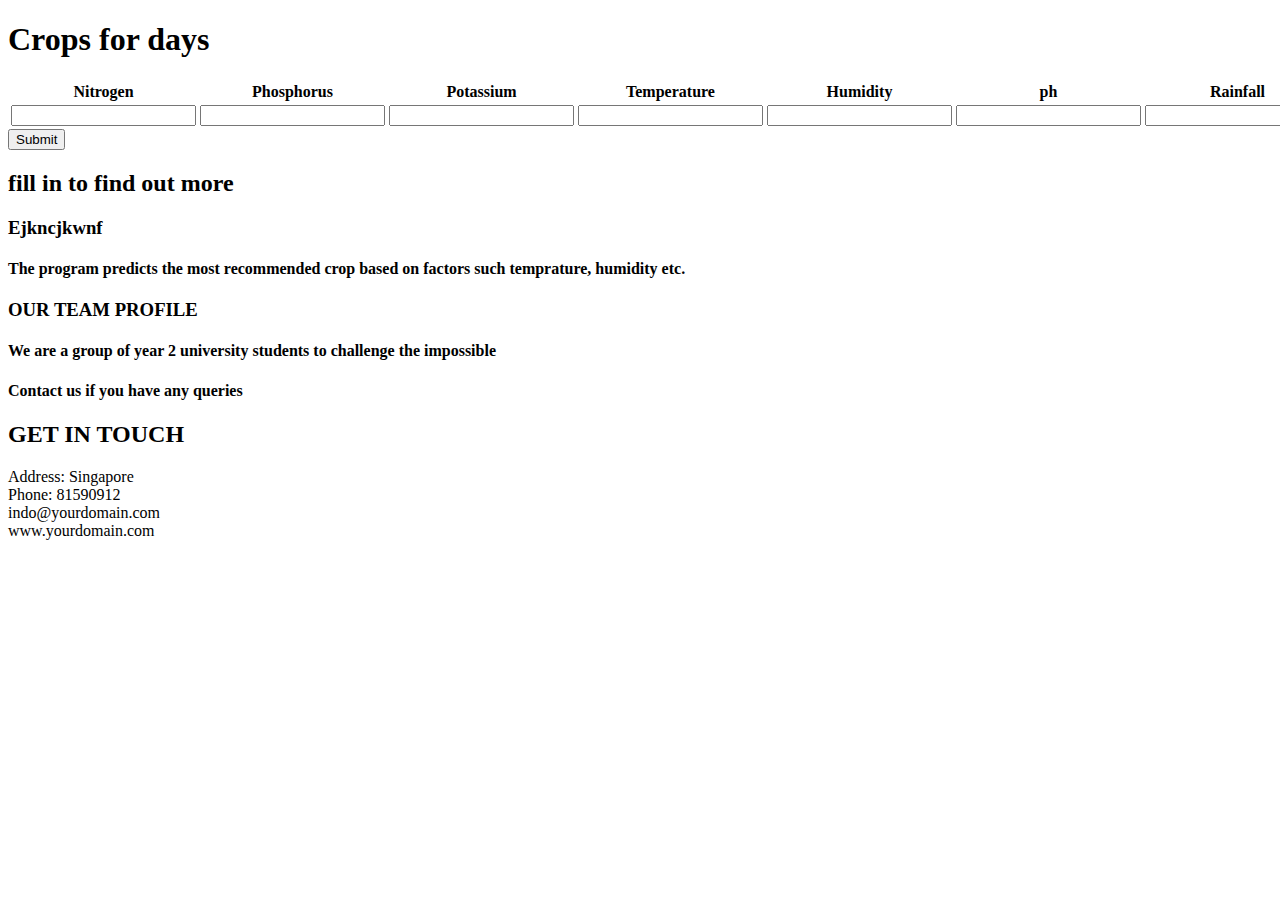
<file: newwebsite.html>
<!DOCTYPE html>
<html lang="en">
<head>
    <meta charset="utf-8">
    <meta name="viewport" content="width=device-width, initial-scale=1, maximum-scale=1">
    <meta name="description" content="">
    <meta name="author" content="">
    <title>AWESOME BOOTSTRAP TEMPLATE - BIWAS </title>
</head>
<body>
  <h1>Crops for days</h1>
  <div >
      <table>
          <tr>
             <th> Nitrogen </th>
             <th> Phosphorus </th>
             <th> Potassium </th>
             <th> Temperature </th>
             <th> Humidity </th>
             <th> ph </th>
             <th> Rainfall</th>
          </tr>

          <tr>
            <td>

                 <div class="form">
                   <form action="">
                       <input type="value">
                   </form>
                </div>

            </td>


            <td>

               <div class="form">
                 <form action="">
                     <input type="value">
                 </form>
              </div>

          </td>

           <td>

             <div class="form">
               <form action="">
                   <input type="value">
               </form>
            </div>

           </td>

           <td>

             <div class="form">
               <form action="">
                   <input type="value">
               </form>
            </div>

           </td>

           <td>

             <div class="form">
               <form action="">
                   <input type="value">
               </form>
            </div>

           </td>

           <td>

             <div class="form">
               <form action="">
                   <input type="value">
               </form>
            </div>

          </td>

           <td>

             <div class="form">
               <form action="">
                   <input type="value">
               </form>
            </div>

           </td>

        </tr>
</table>
<button type="button" onclick="">Submit</button>

      <h2 >fill in to find out more</h2>
      <h3 >Ejkncjkwnf</h3>

  </div>



  <h4>
      <strong>The program predicts the most recommended crop based on factors such temprature, humidity etc.
      </strong>
  </h4>

  <h3>OUR TEAM PROFILE</h3>
  <h4> We are a group of year 2 university students to challenge the impossible
  </h4>

  <div>
      <h4>
          <strong>Contact us if you have any queries
          </strong>
      </h4>
  </div>

  <div >
      <h2>GET IN TOUCH</h2>
      <div>
          <span>Address: Singapore</span>
          <br />
          <span>Phone: 81590912</span>
          <br />
          <span>indo@yourdomain.com</span>
          <br />
          <span>www.yourdomain.com</span>
          <br />
      </div>
  </div>


  </body>
  </html>
</file>
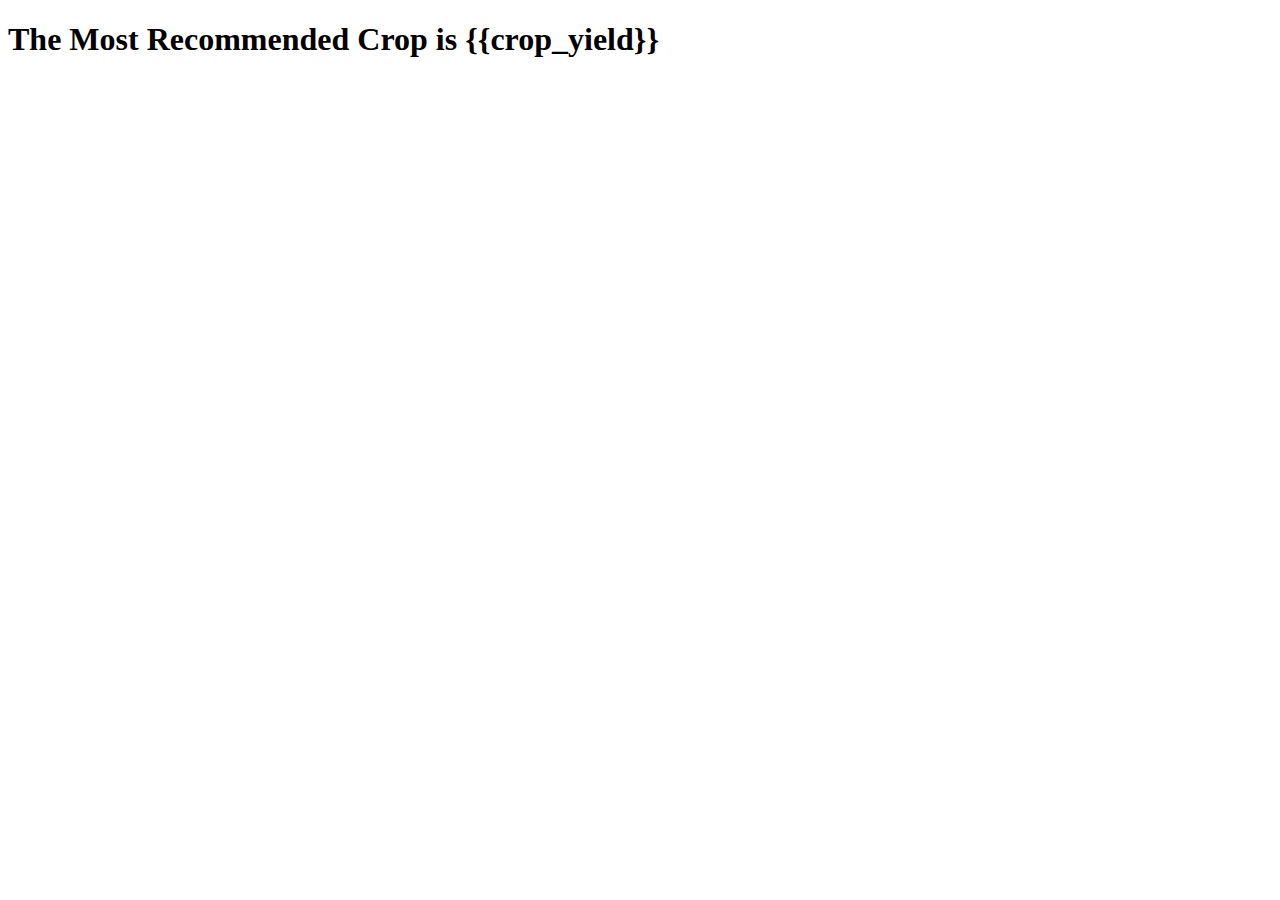
<file: Templates/newindex.html>
<!DOCTYPE html>
<!--[if lt IE 7 ]><html class="ie ie6" lang="en"> <![endif]-->
<!--[if IE 7 ]><html class="ie ie7" lang="en"> <![endif]-->
<!--[if IE 8 ]><html class="ie ie8" lang="en"> <![endif]-->
<!--[if (gte IE 9)|!(IE)]><!-->
<html lang="en">
<!--<![endif]-->
<head>
    <meta charset="utf-8">
    <meta name="viewport" content="width=device-width, initial-scale=1, maximum-scale=1">
    <meta name="description" content="">
    <meta name="author" content="">
    <!--[if IE]>
        <meta http-equiv="X-UA-Compatible" content="IE=edge,chrome=1">
        <![endif]-->
    <title> Results </title>
  </head>
  <body>
    <div class="for-full-back color-bg-one" id="main-sec">
        <div class="container">
            <div class="row text-center">
                <div class="col-md-8 col-md-offset-2 ">
                    <h1 class="pad-adjust"><i class="fa fa-plus faa-pulse animated"></i>The Most Recommended Crop is {{crop_yield}}</h1>
                </div>
            </div>
        </div>
    </div>

  
  </body>
</html>
</file>
